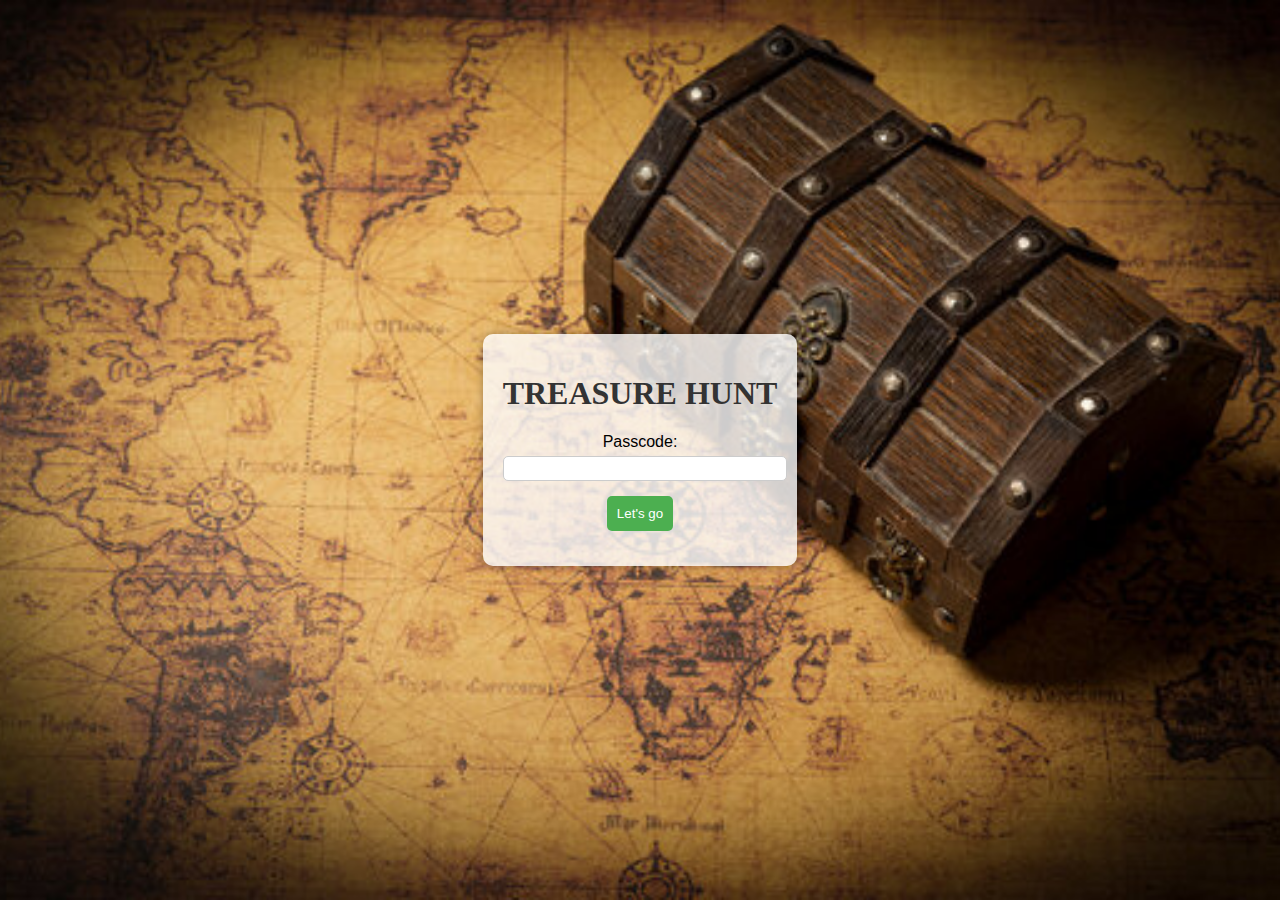
<file: index.html>
<!DOCTYPE html>
<html lang="en">
<head>
    <meta charset="UTF-8">
    <meta name="viewport" content="width=device-width, initial-scale=1.0">
    <title>Login Page</title>
    <link rel="stylesheet" href="index.css">
    <script>
        function myFunction() {
          // Get the value of the input field with id="numb"
          let x = document.getElementById("password").value;
          document.getElementById("passwordError").innerText = "";
          if (x=="120365") 
          {
            window.location.href="riddle.html";
          } 
          else 
          {
            document.getElementById("passwordError").innerText="opps! invalid passcode."; 
          }
        }
    </script>
</head>
<body style="background-image: url(th12.jpg);">
    <div class="login-container">
        <h1 style="font-family:verdana;">TREASURE HUNT</h1>
        <div class="form-group">
                <label for="password">Passcode:</label>
                <input type="number" id="password" name="password" required>
                <div id="passwordError" style="color: red;"></div>
  
            </div>
            <div class="form-group">
                <button type="submit" onclick="myFunction()">Let's go </button>
            </div>
        </form>
    </div>

</body>
</html>
</file>
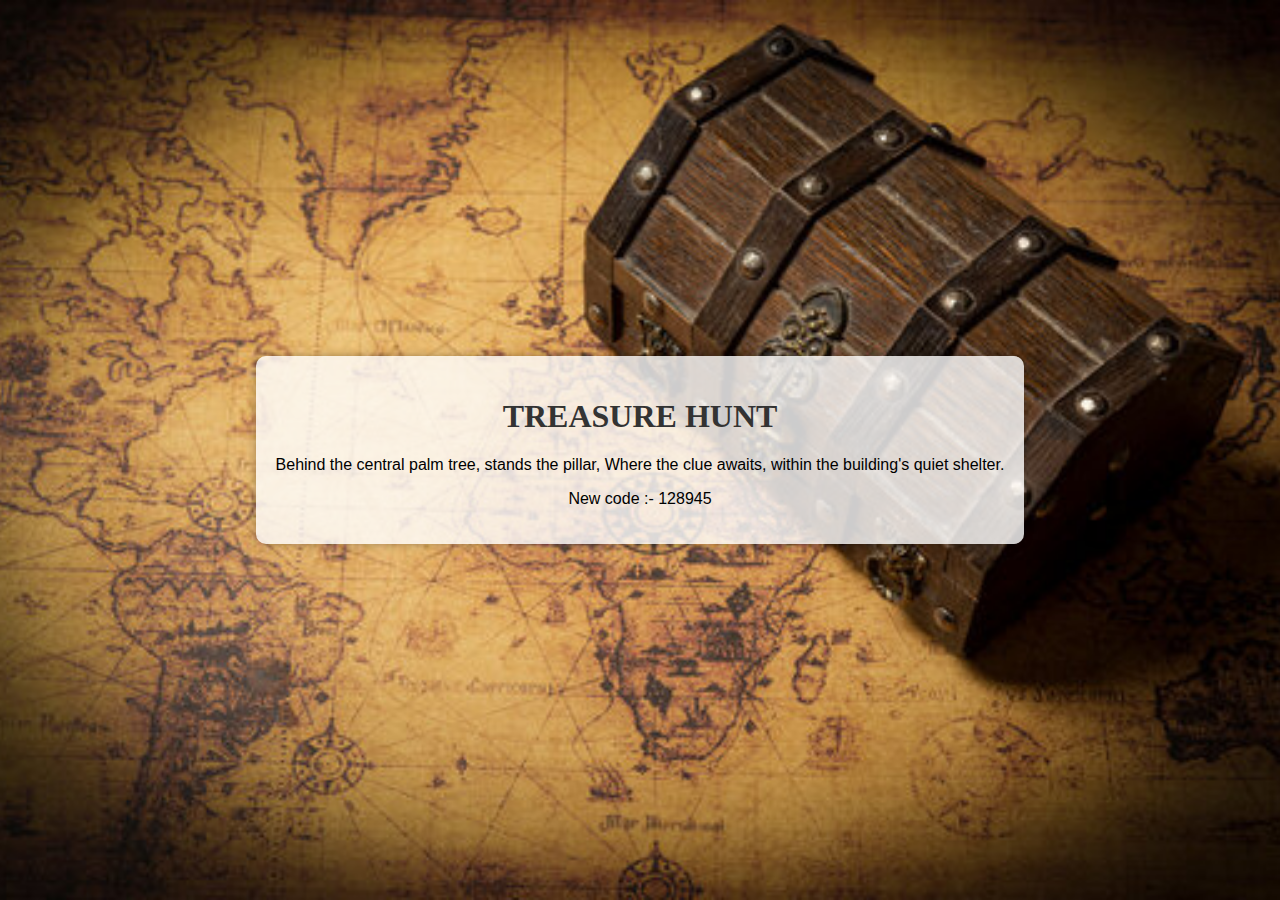
<file: riddle.html>
<!DOCTYPE html>
<html lang="en">
<head>
    <meta charset="UTF-8">
    <meta name="viewport" content="width=device-width, initial-scale=1.0">
    <title>riddle</title>
    <link rel="stylesheet" href="riddle.css">
</head>
<body>
    <div class="login-container">
        <h1 style="font-family:verdana;">TREASURE HUNT</h1>
        <div class="form-group">
            <p>Behind the central palm tree, stands the pillar, Where the clue awaits, within the building's quiet shelter.</p>
            <p></p>
            <p>New code :- 128945</p>
        </div>
    </div>
</body>
</html>
</file>
<file: index.css>
body {
    margin: 0;
    padding: 0;
    font-family: Arial, sans-serif;
    background-size: cover;
    background-position: center;
    height: 100vh;
    display: flex;
    justify-content: center;
    align-items: center;
}

.login-container {
    background: rgba(255, 255, 255, 0.8);
    padding: 20px;
    border-radius: 10px;
    box-shadow: 0 0 10px rgba(0, 0, 0, 0.3);
    text-align: center;
}

.login-container h1 {
    color: #333;
}

.login-form {
    display: flex;
    flex-direction: column;
    margin-top: 20px;
}

.form-group {
    margin-bottom: 15px;
}

.form-group label {
    display: block;
    margin-bottom: 5px;
}

.form-group input {
    width: 100%;
    padding: 4px;
    border: 1px solid #ccc;
    border-radius: 5px;
}

.form-group button {
    background-color: #4caf50;
    color: #fff;
    padding: 10px;
    border: none;
    border-radius: 5px;
    cursor: pointer;
}
</file>
<file: riddle.css>
.login-container {
    background: rgba(255, 255, 255, 0.8);
    padding: 20px;
    border-radius: 10px;
    box-shadow: 0 0 10px rgba(0, 0, 0, 0.3);
    text-align: center;
}

body {
    margin: 0;
    padding: 0;
    font-family: Arial, sans-serif;
    background-image: url('th12.jpg'); 
    background-size: cover;
    background-position: center;
    height: 100vh;
    display: flex;
    justify-content: center;
    align-items: center;
}

.login-container h1 {
    color: #333;
}

#riddle {
    color: rgba(13, 9, 6, 0.71);
}

.para {
    align-items: center;
}
</file>
